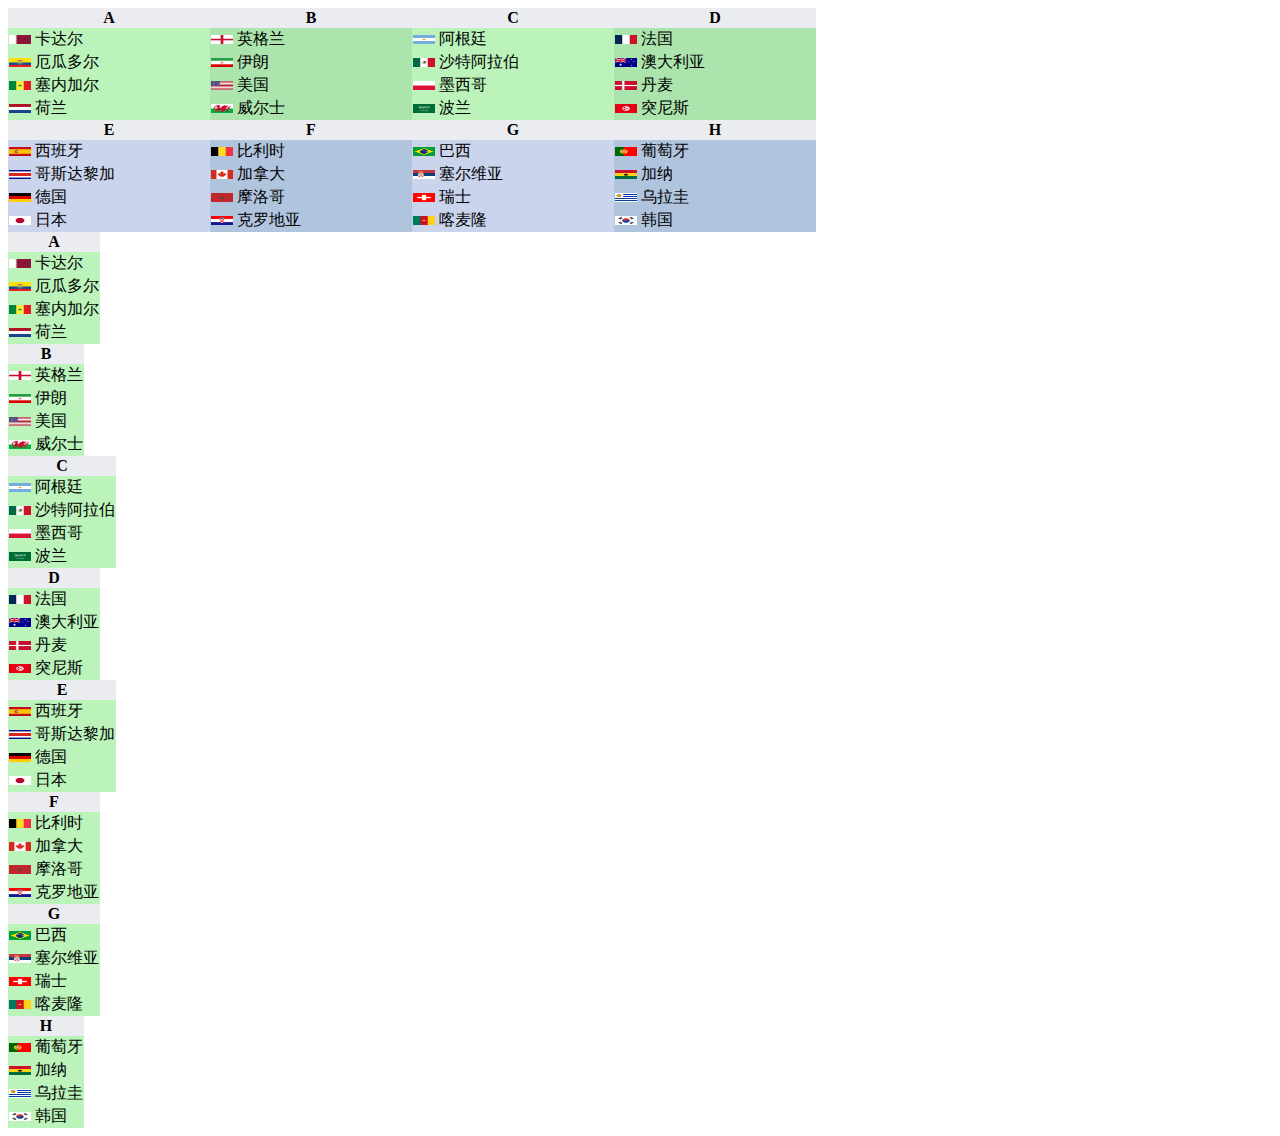
<file: schedule.html>
<!DOCTYPE html>
<html lang="en">
<head>
    <meta charset="UTF-8">
    <meta name="viewport" content="width=device-width, initial-scale=1.0">
    <title>Document</title>
    <link href="style.css" rel="stylesheet">
</head>
<body>
<table class="wikitable" style="text-align:center;">
<tbody>

<tr>
	<th scope="col" width="32">A</th>
	<th scope="col" width="32">B</th>
	<th scope="col" width="32">C</th>
	<th scope="col" width="32">D</th>
</tr>
<tr>
	<th scope="row" style="text-align:left;width:200px;white-space:nowrap;font-weight:normal;background:#bbf3bb;"><span class="flagicon"><img width="22" height="9" class="notpageimage thumbborder image-lazy-loaded" src="flag/a/Flag_of_Qatar.svg.webp" style="width: 22px; height: 9px;"> </span>卡达尔</th>
	<th scope="row" style="text-align:left;width:200px;white-space:nowrap;font-weight:normal;background:#ace4ad;"><span class="flagicon"><img width="22" height="9" class="notpageimage thumbborder image-lazy-loaded" src="flag/b/Flag_of_England.svg.webp" style="width: 22px; height: 9px;"> </span>英格兰</th>
	<th scope="row" style="text-align:left;width:200px;white-space:nowrap;font-weight:normal;background:#bbf3bb;"><span class="flagicon"><img width="22" height="9" class="notpageimage thumbborder image-lazy-loaded" src="flag/c/Flag_of_Argentina.svg.webp" style="width: 22px; height: 9px;"> </span>阿根廷</th>
	<th scope="row" style="text-align:left;width:200px;white-space:nowrap;font-weight:normal;background:#ace4ad;"><span class="flagicon"><img width="22" height="9" class="notpageimage thumbborder image-lazy-loaded" src="flag/d/Flag_of_France.svg.webp" style="width: 22px; height: 9px;"> </span>法国</th>
</tr>

<tr>
	<th scope="row" style="text-align:left;width:200px;white-space:nowrap;font-weight:normal;background:#bbf3bb;"><span class="flagicon"><img width="22" height="9" class="notpageimage thumbborder image-lazy-loaded" src="flag/a/Flag_of_Ecuador.svg.webp" style="width: 22px; height: 9px;"> </span>厄瓜多尔</th>
	<th scope="row" style="text-align:left;width:200px;white-space:nowrap;font-weight:normal;background:#ace4ad;"><span class="flagicon"><img width="22" height="9" class="notpageimage thumbborder image-lazy-loaded" src="flag/b/Flag_of_Iran.svg.webp" style="width: 22px; height: 9px;"> </span>伊朗</th>
	<th scope="row" style="text-align:left;width:200px;white-space:nowrap;font-weight:normal;background:#bbf3bb;"><span class="flagicon"><img width="22" height="9" class="notpageimage thumbborder image-lazy-loaded" src="flag/c/Flag_of_Mexico.svg.webp" style="width: 22px; height: 9px;"> </span>沙特阿拉伯</th>
	<th scope="row" style="text-align:left;width:200px;white-space:nowrap;font-weight:normal;background:#ace4ad;"><span class="flagicon"><img width="22" height="9" class="notpageimage thumbborder image-lazy-loaded" src="flag/d/Flag_of_Australia.svg.webp" style="width: 22px; height: 9px;"> </span>澳大利亚</th>
</tr>

<tr>
	<th scope="row" style="text-align:left;width:200px;white-space:nowrap;font-weight:normal;background:#bbf3bb;"><span class="flagicon"><img width="22" height="9" class="notpageimage thumbborder image-lazy-loaded" src="flag/a/Flag_of_Senegal.svg.webp" style="width: 22px; height: 9px;"> </span>塞内加尔</th>
	<th scope="row" style="text-align:left;width:200px;white-space:nowrap;font-weight:normal;background:#ace4ad;"><span class="flagicon"><img width="22" height="9" class="notpageimage thumbborder image-lazy-loaded" src="flag/b/Flag_of_the_United_States.svg.webp" style="width: 22px; height: 9px;"> </span>美国</th>
	<th scope="row" style="text-align:left;width:200px;white-space:nowrap;font-weight:normal;background:#bbf3bb;"><span class="flagicon"><img width="22" height="9" class="notpageimage thumbborder image-lazy-loaded" src="flag/c/Flag_of_Poland.svg.webp" style="width: 22px; height: 9px;"> </span>墨西哥</th>
	<th scope="row" style="text-align:left;width:200px;white-space:nowrap;font-weight:normal;background:#ace4ad;"><span class="flagicon"><img width="22" height="9" class="notpageimage thumbborder image-lazy-loaded" src="flag/d/Flag_of_Denmark.svg.webp" style="width: 22px; height: 9px;"> </span>丹麦</th>
</tr>
<tr>
	<th scope="row" style="text-align:left;width:200px;white-space:nowrap;font-weight:normal;background:#bbf3bb;"><span class="flagicon"><img width="22" height="9" class="notpageimage thumbborder image-lazy-loaded" src="flag/a/Flag_of_the_Netherlands.svg.webp" style="width: 22px; height: 9px;"> </span>荷兰</th>
	<th scope="row" style="text-align:left;width:200px;white-space:nowrap;font-weight:normal;background:#ace4ad;"><span class="flagicon"><img width="22" height="9" class="notpageimage thumbborder image-lazy-loaded" src="flag/b/Flag_of_Wales.svg.webp" style="width: 22px; height: 9px;"> </span>威尔士</th>
	<th scope="row" style="text-align:left;width:200px;white-space:nowrap;font-weight:normal;background:#bbf3bb;"><span class="flagicon"><img width="22" height="9" class="notpageimage thumbborder image-lazy-loaded" src="flag/c/Flag_of_Saudi_Arabia.svg.webp" style="width: 22px; height: 9px;"> </span>波兰</th>
	<th scope="row" style="text-align:left;width:200px;white-space:nowrap;font-weight:normal;background:#ace4ad;"><span class="flagicon"><img width="22" height="9" class="notpageimage thumbborder image-lazy-loaded" src="flag/d/Flag_of_Tunisia.svg.webp" style="width: 22px; height: 9px;"> </span>突尼斯</th>
</tr>

<tr>
	<th scope="col" width="32">E</th>
	<th scope="col" width="32">F</th>
	<th scope="col" width="32">G</th>
	<th scope="col" width="32">H</th>
</tr>

<tr>
	<th scope="row" style="text-align:left; white-space:nowrap;font-weight:normal;background:#cad4ec;"><span class="flagicon"><img width="22" height="9" class="notpageimage thumbborder image-lazy-loaded" src="flag/e/Flag_of_Spain.svg.webp" style="width: 22px; height: 9px;"> </span>西班牙</th>
	<th scope="row" style="text-align:left; white-space:nowrap;font-weight:normal;background:#b0c4de;"><span class="flagicon"><img width="22" height="9" class="notpageimage thumbborder image-lazy-loaded" src="flag/f/Flag_of_Belgium.svg.webp" style="width: 22px; height: 9px;"> </span>比利时</th>
	<th scope="row" style="text-align:left; white-space:nowrap;font-weight:normal;background:#cad4ec;"><span class="flagicon"><img width="22" height="9" class="notpageimage thumbborder image-lazy-loaded" src="flag/g/Flag_of_Brazil.svg.webp" style="width: 22px; height: 9px;"> </span>巴西</th>
	<th scope="row" style="text-align:left; white-space:nowrap;font-weight:normal;background:#b0c4de;"><span class="flagicon"><img width="22" height="9" class="notpageimage thumbborder image-lazy-loaded" src="flag/h/Flag_of_Portugal.svg.webp" style="width: 22px; height: 9px;"> </span>葡萄牙</th>
</tr>

<tr>
	<th scope="row" style="text-align:left; white-space:nowrap;font-weight:normal;background:#cad4ec;"><span class="flagicon"><img width="22" height="9" class="notpageimage thumbborder image-lazy-loaded" src="flag/e/Flag_of_Costa_Rica.svg.webp" style="width: 22px; height: 9px;"> </span>哥斯达黎加</th>
	<th scope="row" style="text-align:left; white-space:nowrap;font-weight:normal;background:#b0c4de;"><span class="flagicon"><img width="22" height="9" class="notpageimage thumbborder image-lazy-loaded" src="flag/f/Flag_of_Canada.svg.webp" style="width: 22px; height: 9px;"> </span>加拿大</th>
	<th scope="row" style="text-align:left; white-space:nowrap;font-weight:normal;background:#cad4ec;"><span class="flagicon"><img width="22" height="9" class="notpageimage thumbborder image-lazy-loaded" src="flag/g/Flag_of_Serbia.svg.webp" style="width: 22px; height: 9px;"> </span>塞尔维亚</th>
	<th scope="row" style="text-align:left; white-space:nowrap;font-weight:normal;background:#b0c4de;"><span class="flagicon"><img width="22" height="9" class="notpageimage thumbborder image-lazy-loaded" src="flag/h/Flag_of_Ghana.svg.webp" style="width: 22px; height: 9px;"> </span>加纳</th>
</tr>

<tr>
	<th scope="row" style="text-align:left; white-space:nowrap;font-weight:normal;background:#cad4ec;"><span class="flagicon"><img width="22" height="9" class="notpageimage thumbborder image-lazy-loaded" src="flag/e/Flag_of_Germany.svg.webp" style="width: 22px; height: 9px;"> </span>德国</th>
	<th scope="row" style="text-align:left; white-space:nowrap;font-weight:normal;background:#b0c4de;"><span class="flagicon"><img width="22" height="9" class="notpageimage thumbborder image-lazy-loaded" src="flag/f/Flag_of_Morocco.svg.webp" style="width: 22px; height: 9px;"> </span>摩洛哥</th>
	<th scope="row" style="text-align:left; white-space:nowrap;font-weight:normal;background:#cad4ec;"><span class="flagicon"><img width="22" height="9" class="notpageimage thumbborder image-lazy-loaded" src="flag/g/Flag_of_Switzerland.svg.webp" style="width: 22px; height: 9px;"> </span>瑞士</th>
	<th scope="row" style="text-align:left; white-space:nowrap;font-weight:normal;background:#b0c4de;"><span class="flagicon"><img width="22" height="9" class="notpageimage thumbborder image-lazy-loaded" src="flag/h/Flag_of_Uruguay.svg.webp" style="width: 22px; height: 9px;"> </span>乌拉圭</th>
</tr>

<tr>
	<th scope="row" style="text-align:left; white-space:nowrap;font-weight:normal;background:#cad4ec;"><span class="flagicon"><img width="22" height="9" class="notpageimage thumbborder image-lazy-loaded" src="flag/e/Flag_of_Japan.svg.webp" style="width: 22px; height: 9px;"> </span>日本</th>
	<th scope="row" style="text-align:left; white-space:nowrap;font-weight:normal;background:#b0c4de;"><span class="flagicon"><img width="22" height="9" class="notpageimage thumbborder image-lazy-loaded" src="flag/f/Flag_of_Croatia.svg.webp" style="width: 22px; height: 9px;"> </span>克罗地亚</th>
	<th scope="row" style="text-align:left; white-space:nowrap;font-weight:normal;background:#cad4ec;"><span class="flagicon"><img width="22" height="9" class="notpageimage thumbborder image-lazy-loaded" src="flag/g/Flag_of_Cameroon.svg.webp" style="width: 22px; height: 9px;"> </span>喀麦隆</th>
	<th scope="row" style="text-align:left; white-space:nowrap;font-weight:normal;background:#b0c4de;"><span class="flagicon"><img width="22" height="9" class="notpageimage thumbborder image-lazy-loaded" src="flag/h/Flag_of_South_Korea.svg.webp" style="width: 22px; height: 9px;"> </span>韩国</th>
</tr>











</tbody>
</table>


<table class="wikitable" style="text-align:center;">
<tbody>
<tr>
	<th scope="col" width="32">A</th>
</tr>
<tr><th scope="row" style="text-align:left; white-space:nowrap;font-weight:normal;background:#BBF3BB;"><span class="flagicon"><img width="22" height="9" class="notpageimage thumbborder image-lazy-loaded" src="flag/a/Flag_of_Qatar.svg.webp" style="width: 22px; height: 9px;"> </span>卡达尔</th></tr>
<tr><th scope="row" style="text-align:left; white-space:nowrap;font-weight:normal;background:#BBF3BB;"><span class="flagicon"><img width="22" height="9" class="notpageimage thumbborder image-lazy-loaded" src="flag/a/Flag_of_Ecuador.svg.webp" style="width: 22px; height: 9px;"> </span>厄瓜多尔</th></tr>
<tr><th scope="row" style="text-align:left; white-space:nowrap;font-weight:normal;background:#BBF3BB;"><span class="flagicon"><img width="22" height="9" class="notpageimage thumbborder image-lazy-loaded" src="flag/a/Flag_of_Senegal.svg.webp" style="width: 22px; height: 9px;"> </span>塞内加尔</th></tr>
<tr><th scope="row" style="text-align:left; white-space:nowrap;font-weight:normal;background:#BBF3BB;"><span class="flagicon"><img width="22" height="9" class="notpageimage thumbborder image-lazy-loaded" src="flag/a/Flag_of_the_Netherlands.svg.webp" style="width: 22px; height: 9px;"> </span>荷兰</th></tr>
</tbody>
</table>

<!--=====================================-->

<table class="wikitable" style="text-align:center;">
<tbody>
<tr>
	<th scope="col" width="32">B</th>
</tr>
<tr><th scope="row" style="text-align:left; white-space:nowrap;font-weight:normal;background:#BBF3BB;"><span class="flagicon"><img width="22" height="9" class="notpageimage thumbborder image-lazy-loaded" src="flag/b/Flag_of_England.svg.webp" style="width: 22px; height: 9px;"> </span>英格兰</th></tr>
<tr><th scope="row" style="text-align:left; white-space:nowrap;font-weight:normal;background:#BBF3BB;"><span class="flagicon"><img width="22" height="9" class="notpageimage thumbborder image-lazy-loaded" src="flag/b/Flag_of_Iran.svg.webp" style="width: 22px; height: 9px;"> </span>伊朗</th></tr>
<tr><th scope="row" style="text-align:left; white-space:nowrap;font-weight:normal;background:#BBF3BB;"><span class="flagicon"><img width="22" height="9" class="notpageimage thumbborder image-lazy-loaded" src="flag/b/Flag_of_the_United_States.svg.webp" style="width: 22px; height: 9px;"> </span>美国</th></tr>
<tr><th scope="row" style="text-align:left; white-space:nowrap;font-weight:normal;background:#BBF3BB;"><span class="flagicon"><img width="22" height="9" class="notpageimage thumbborder image-lazy-loaded" src="flag/b/Flag_of_Wales.svg.webp" style="width: 22px; height: 9px;"> </span>威尔士</th></tr>
</tbody>
</table>    
	
<!--=====================================-->

<table class="wikitable" style="text-align:center;">
<tbody>
<tr>
	<th scope="col" width="32">C</th>
</tr>
<tr><th scope="row" style="text-align:left; white-space:nowrap;font-weight:normal;background:#BBF3BB;"><span class="flagicon"><img width="22" height="9" class="notpageimage thumbborder image-lazy-loaded" src="flag/c/Flag_of_Argentina.svg.webp" style="width: 22px; height: 9px;"> </span>阿根廷</th></tr>
<tr><th scope="row" style="text-align:left; white-space:nowrap;font-weight:normal;background:#BBF3BB;"><span class="flagicon"><img width="22" height="9" class="notpageimage thumbborder image-lazy-loaded" src="flag/c/Flag_of_Mexico.svg.webp" style="width: 22px; height: 9px;"> </span>沙特阿拉伯</th></tr>
<tr><th scope="row" style="text-align:left; white-space:nowrap;font-weight:normal;background:#BBF3BB;"><span class="flagicon"><img width="22" height="9" class="notpageimage thumbborder image-lazy-loaded" src="flag/c/Flag_of_Poland.svg.webp" style="width: 22px; height: 9px;"> </span>墨西哥</th></tr>
<tr><th scope="row" style="text-align:left; white-space:nowrap;font-weight:normal;background:#BBF3BB;"><span class="flagicon"><img width="22" height="9" class="notpageimage thumbborder image-lazy-loaded" src="flag/c/Flag_of_Saudi_Arabia.svg.webp" style="width: 22px; height: 9px;"> </span>波兰</th></tr>
</tbody>
</table>    	
	
<!--=====================================-->

<table class="wikitable" style="text-align:center;">
<tbody>
<tr>
	<th scope="col" width="32">D</th>
</tr>
<tr><th scope="row" style="text-align:left; white-space:nowrap;font-weight:normal;background:#BBF3BB;"><span class="flagicon"><img width="22" height="9" class="notpageimage thumbborder image-lazy-loaded" src="flag/d/Flag_of_France.svg.webp" style="width: 22px; height: 9px;"> </span>法国</th></tr>
<tr><th scope="row" style="text-align:left; white-space:nowrap;font-weight:normal;background:#BBF3BB;"><span class="flagicon"><img width="22" height="9" class="notpageimage thumbborder image-lazy-loaded" src="flag/d/Flag_of_Australia.svg.webp" style="width: 22px; height: 9px;"> </span>澳大利亚</th></tr>
<tr><th scope="row" style="text-align:left; white-space:nowrap;font-weight:normal;background:#BBF3BB;"><span class="flagicon"><img width="22" height="9" class="notpageimage thumbborder image-lazy-loaded" src="flag/d/Flag_of_Denmark.svg.webp" style="width: 22px; height: 9px;"> </span>丹麦</th></tr>
<tr><th scope="row" style="text-align:left; white-space:nowrap;font-weight:normal;background:#BBF3BB;"><span class="flagicon"><img width="22" height="9" class="notpageimage thumbborder image-lazy-loaded" src="flag/d/Flag_of_Tunisia.svg.webp" style="width: 22px; height: 9px;"> </span>突尼斯</th></tr>
</tbody>
</table>    

<!--=====================================-->

<table class="wikitable" style="text-align:center;">
<tbody>
<tr>
	<th scope="col" width="32">E</th>
</tr>
<tr><th scope="row" style="text-align:left; white-space:nowrap;font-weight:normal;background:#BBF3BB;"><span class="flagicon"><img width="22" height="9" class="notpageimage thumbborder image-lazy-loaded" src="flag/e/Flag_of_Spain.svg.webp" style="width: 22px; height: 9px;"> </span>西班牙</th></tr>
<tr><th scope="row" style="text-align:left; white-space:nowrap;font-weight:normal;background:#BBF3BB;"><span class="flagicon"><img width="22" height="9" class="notpageimage thumbborder image-lazy-loaded" src="flag/e/Flag_of_Costa_Rica.svg.webp" style="width: 22px; height: 9px;"> </span>哥斯达黎加</th></tr>
<tr><th scope="row" style="text-align:left; white-space:nowrap;font-weight:normal;background:#BBF3BB;"><span class="flagicon"><img width="22" height="9" class="notpageimage thumbborder image-lazy-loaded" src="flag/e/Flag_of_Germany.svg.webp" style="width: 22px; height: 9px;"> </span>德国</th></tr>
<tr><th scope="row" style="text-align:left; white-space:nowrap;font-weight:normal;background:#BBF3BB;"><span class="flagicon"><img width="22" height="9" class="notpageimage thumbborder image-lazy-loaded" src="flag/e/Flag_of_Japan.svg.webp" style="width: 22px; height: 9px;"> </span>日本</th></tr>
</tbody>
</table>  

<!--=====================================-->

<table class="wikitable" style="text-align:center;">
<tbody>
<tr>
	<th scope="col" width="32">F</th>
</tr>
<tr><th scope="row" style="text-align:left; white-space:nowrap;font-weight:normal;background:#BBF3BB;"><span class="flagicon"><img width="22" height="9" class="notpageimage thumbborder image-lazy-loaded" src="flag/f/Flag_of_Belgium.svg.webp" style="width: 22px; height: 9px;"> </span>比利时</th></tr>
<tr><th scope="row" style="text-align:left; white-space:nowrap;font-weight:normal;background:#BBF3BB;"><span class="flagicon"><img width="22" height="9" class="notpageimage thumbborder image-lazy-loaded" src="flag/f/Flag_of_Canada.svg.webp" style="width: 22px; height: 9px;"> </span>加拿大</th></tr>
<tr><th scope="row" style="text-align:left; white-space:nowrap;font-weight:normal;background:#BBF3BB;"><span class="flagicon"><img width="22" height="9" class="notpageimage thumbborder image-lazy-loaded" src="flag/f/Flag_of_Morocco.svg.webp" style="width: 22px; height: 9px;"> </span>摩洛哥</th></tr>
<tr><th scope="row" style="text-align:left; white-space:nowrap;font-weight:normal;background:#BBF3BB;"><span class="flagicon"><img width="22" height="9" class="notpageimage thumbborder image-lazy-loaded" src="flag/f/Flag_of_Croatia.svg.webp" style="width: 22px; height: 9px;"> </span>克罗地亚</th></tr>
</tbody>
</table>  

<!--=====================================-->

<table class="wikitable" style="text-align:center;">
<tbody>
<tr>
	<th scope="col" width="32">G</th>
</tr>
<tr><th scope="row" style="text-align:left; white-space:nowrap;font-weight:normal;background:#BBF3BB;"><span class="flagicon"><img width="22" height="9" class="notpageimage thumbborder image-lazy-loaded" src="flag/g/Flag_of_Brazil.svg.webp" style="width: 22px; height: 9px;"> </span>巴西</th></tr>
<tr><th scope="row" style="text-align:left; white-space:nowrap;font-weight:normal;background:#BBF3BB;"><span class="flagicon"><img width="22" height="9" class="notpageimage thumbborder image-lazy-loaded" src="flag/g/Flag_of_Serbia.svg.webp" style="width: 22px; height: 9px;"> </span>塞尔维亚</th></tr>
<tr><th scope="row" style="text-align:left; white-space:nowrap;font-weight:normal;background:#BBF3BB;"><span class="flagicon"><img width="22" height="9" class="notpageimage thumbborder image-lazy-loaded" src="flag/g/Flag_of_Switzerland.svg.webp" style="width: 22px; height: 9px;"> </span>瑞士</th></tr>
<tr><th scope="row" style="text-align:left; white-space:nowrap;font-weight:normal;background:#BBF3BB;"><span class="flagicon"><img width="22" height="9" class="notpageimage thumbborder image-lazy-loaded" src="flag/g/Flag_of_Cameroon.svg.webp" style="width: 22px; height: 9px;"> </span>喀麦隆</th></tr>
</tbody>
</table>  

<!--=====================================-->

<table class="wikitable" style="text-align:center;">
<tbody>
<tr>
	<th scope="col" width="32">H</th>
</tr>
<tr><th scope="row" style="text-align:left; white-space:nowrap;font-weight:normal;background:#BBF3BB;"><span class="flagicon"><img width="22" height="9" class="notpageimage thumbborder image-lazy-loaded" src="flag/h/Flag_of_Portugal.svg.webp" style="width: 22px; height: 9px;"> </span>葡萄牙</th></tr>
<tr><th scope="row" style="text-align:left; white-space:nowrap;font-weight:normal;background:#BBF3BB;"><span class="flagicon"><img width="22" height="9" class="notpageimage thumbborder image-lazy-loaded" src="flag/h/Flag_of_Ghana.svg.webp" style="width: 22px; height: 9px;"> </span>加纳</th></tr>
<tr><th scope="row" style="text-align:left; white-space:nowrap;font-weight:normal;background:#BBF3BB;"><span class="flagicon"><img width="22" height="9" class="notpageimage thumbborder image-lazy-loaded" src="flag/h/Flag_of_Uruguay.svg.webp" style="width: 22px; height: 9px;"> </span>乌拉圭</th></tr>
<tr><th scope="row" style="text-align:left; white-space:nowrap;font-weight:normal;background:#BBF3BB;"><span class="flagicon"><img width="22" height="9" class="notpageimage thumbborder image-lazy-loaded" src="flag/h/Flag_of_South_Korea.svg.webp" style="width: 22px; height: 9px;"> </span>韩国</th></tr>
</tbody>
</table>  







	
	
</body>
</html>
</file>
<file: style.css>
.item1 { 
    grid-area: header;
    text-align: center;
    background-image: url('img/headerBackground.png');
}
.item2 { 
    grid-area: left;
    display: flex;
    flex-direction: column;
    align-items: center;
    background-image: url('img/leftBackground.png');
}

.item3 { 
    grid-area: main;
    background-image: url('img/mainBackground.png');
}

.item4 {
    grid-area: group;
    display: flex;
    flex-direction: column;
    align-items: center;
    /* padding: 20px 0; */
    padding-bottom: 20px;
    background-image: url('img/groupBackground.png');
}

.item5 {
    grid-area: promotion;
    display: flex;
    flex-direction: column;
    align-items: center;
    padding: 20px 0;
    background-image: url('img/promotionBackground.png');
}

.item6 {
    grid-area: schedule;
    display: flex;
    flex-direction: column;
    align-items: center;
    padding: 20px 0;
    background-image: url('img/scheduleBackground.png');
}

.item7 { 
    grid-area: comment;
    text-align: center;
    padding: 20px 0;
    background-image: url('img/commentBackground.png');
}

.item8 { 
    grid-area: right;
    display: flex;
    flex-direction: column;
    align-items: center;
    background-image: url('img/rightBackground.png');
}

.videoContent {
    text-align: center;
    background-image: url('img/videoBackground.png');
}

.introContent {
    padding-top: 20px;
    background-image: url('img/introBackground.png');
}

.grid-container > div {
  background-color: rgba(255, 255, 255, 0.8);
  font-size: 30px;
} 

.grid-container {
    min-height: 100vh;
    display: grid;
    grid-template-areas: "header" "main" "left" "right";     
    gap: 10px;
    padding: 10px;
    background-color: #2196F3;
}

.countDownContainer {
    text-align: center;
}

.countDownContent {
    font-size: 6px;
    display: flex;
    justify-content: center;
    align-items: flex-end;
}

.countDownText {
    font-size: 50px;
    font-weight: bold;
    color: rgb(206, 98, 66);
}

.ad {
    background-color: red;
    height: 200px;
    width: 60%;
    margin-bottom: 10px;
}

.commentItem {
    display: flex;
    align-items: center;
    background-color: #fff;
    margin: 4px;
    padding: 4px;
}

.commentIcon {
    display: flex;
    flex-direction: column;
    align-items: center;
    margin-right: 10px;
    font-size: 14px;
}

.commentText {
    text-align: start;
    font-size: 14px;
}

video {
    width: 70%;
    height: auto;
}

#winner td {
    background-color: rgb(242, 254, 215);
}

.winnerVotedColor {
    background-color: rgb(171, 251, 156) !important;
}

.outColor {
    background-color: rgb(223, 223, 252);
}

.paddingTop10 {
    padding-top: 10px;
}

.countDownHintTextColor {
    color: rgb(103, 137, 210);
}

.title_td {
    display: flex;
    align-items: center;
}

.vertical {
    border-left: 1px solid white;
    height: 65px;
    position: absolute;
    left: 50%;
}

.horizontalAdSection {
    background-color: darkviolet;
    display: flex;
    flex-direction: column;
    align-items: center;
}

.horizontalAdSection a {
    width: 200px;
    padding: 10px;
    display: flex;
    align-items: center;
}

.horizontalAdSection > a img {
    width:100%;
    height: 50px;
}

table, th, td {
    text-align: center;
    /* padding: 3px 0; */
}

th {
    background-color: rgb(234, 236, 240);
}

table {
    border-spacing: 0px;
    border: 0px solid transparent;
}

@media (min-width: 600px) {
    .grid-container {
        grid-template-columns: minmax(auto, 250px) minmax(250px, 1fr) minmax(auto, 250px);
        grid-template-rows: min-content 1fr min-content;
        grid-template-areas: "header header header"
                            "left main right";  
    }

    .item2 {
        align-items: flex-end;
    }

    .item8 {
        align-items: flex-start;
    }

    .horizontalAdSection {
        background-color: darkviolet;
        display: flex;
        flex-direction: row;
        justify-content: center;
    }
}
</file>
